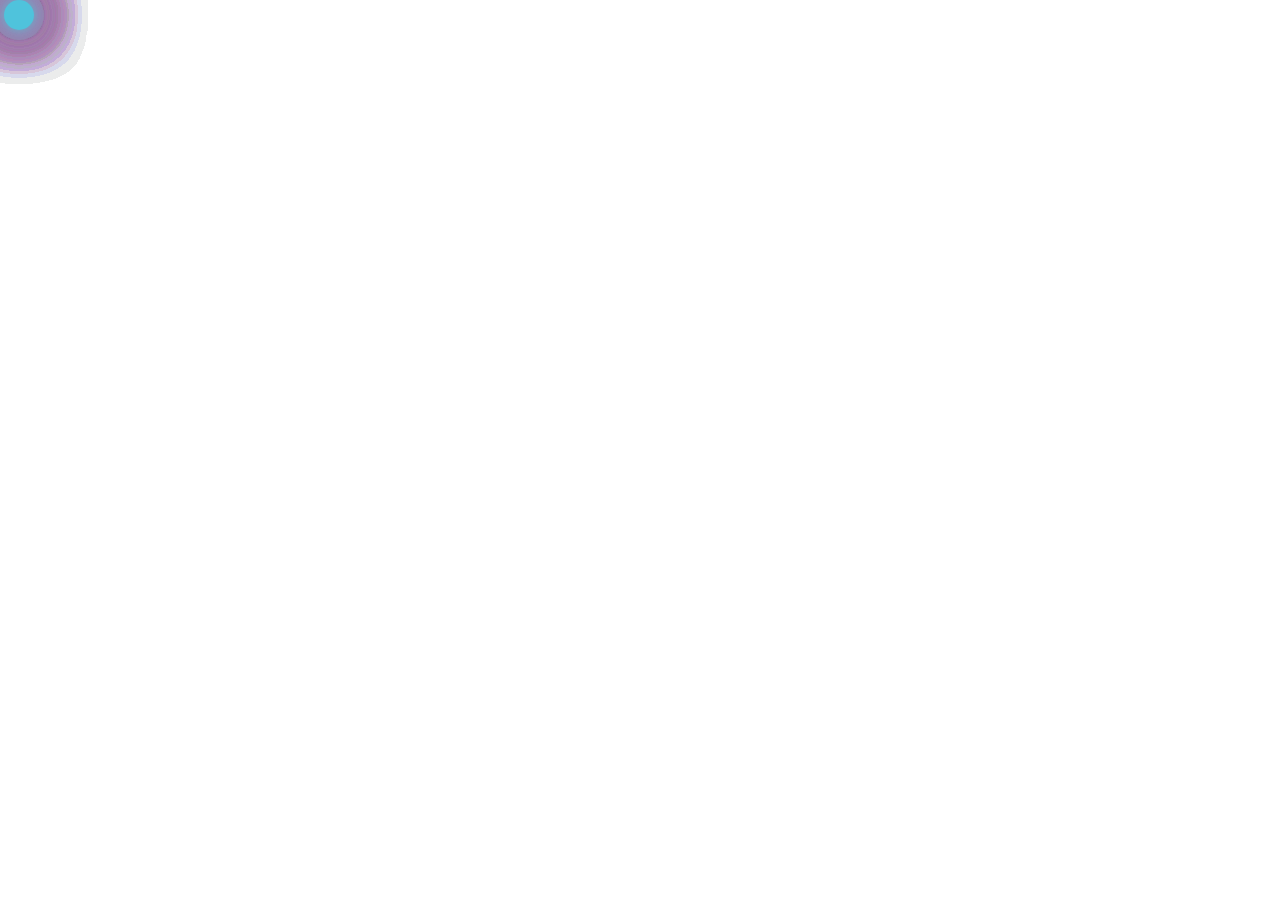
<file: test.html>
<!DOCTYPE html>
<html lang="en">
<head>
    <meta charset="UTF-8">
    <meta http-equiv="X-UA-Compatible" content="IE=edge">
    <meta name="viewport" content="width=device-width, initial-scale=1.0">
    <link rel="stylesheet" href="css/test.css">
    <link rel="stylesheet" href="css/all.min.css">
    <title>Document</title>
</head>
<body>
    <div class="continer">
        <div class="bubbles">
            <span style="--i:10"></span>
            <span style="--i:25"></span>
            <span style="--i:33"></span>
            <span style="--i:19"></span>
            <span style="--i:40"></span>
            <span style="--i:14"></span>
            <span style="--i:16"></span>
            <span style="--i:8"></span>
            <span style="--i:23"></span>
            <span style="--i:18"></span>
            <span style="--i:7"></span>
            <span style="--i:20"></span>
            <span style="--i:13"></span>
            <span style="--i:22"></span>
            <span style="--i:15"></span>
            <span style="--i:25"></span>
            <span style="--i:10"></span>
            <span style="--i:25"></span>
            <span style="--i:33"></span>
            <span style="--i:19"></span>
            <span style="--i:2"></span>
            <span style="--i:14"></span>
            <span style="--i:16"></span>
            <span style="--i:8"></span>
            <span style="--i:23"></span>
            <span style="--i:18"></span>
            <span style="--i:7"></span>
            <span style="--i:60"></span>
            <span style="--i:13"></span>
            <span style="--i:52"></span>
            <span style="--i:15"></span>
            <span style="--i:25"></span>
            <span style="--i:18"></span>
            <span style="--i:7"></span>
            <span style="--i:60"></span>
            <span style="--i:13"></span>
            <span style="--i:52"></span>
            <span style="--i:15"></span>
            <span style="--i:25"></span>
        </div>
    </div>
</body>
</html>
</file>
<file: css/test.css>
*{
    box-sizing: border-box;
    margin: 0;
    padding: 0;
}
.contine {
    background-color: black;
    position: absolute;
    width: 100%;
    height: 100vh;
    overflow: hidden;
}
.bubbles {
    position: absolute;
    display: flex;
}
.bubbles span {
    position: absolute;
    width: 30px;
    height: 30px;
    border-radius: 50%;
    margin: 0 4px;
    background-color: #4fc3dc;
    box-shadow: 0 0 0 10px #4fc3dc44,
                0 0 50px #4fc3dc,
                0 0 10px #4fc3dc;
    animation: animate 15s linear infinite ;
    animation-duration: calc(125s / var(--i));
}
.bubbles span:nth-child(even) {
    background-color: #ff2d75;
    box-shadow: 0 0 0 10px #ff2d7544,
    0 0 50px #ff2d75,
    0 0 10px #ff2d75;
}
@keyframes animate {
    0% {
        transform: translateY(100vh) scale(0);
    }
    100% {
        transform: translateY(-10vh) scale(1);
    }
}
</file>
